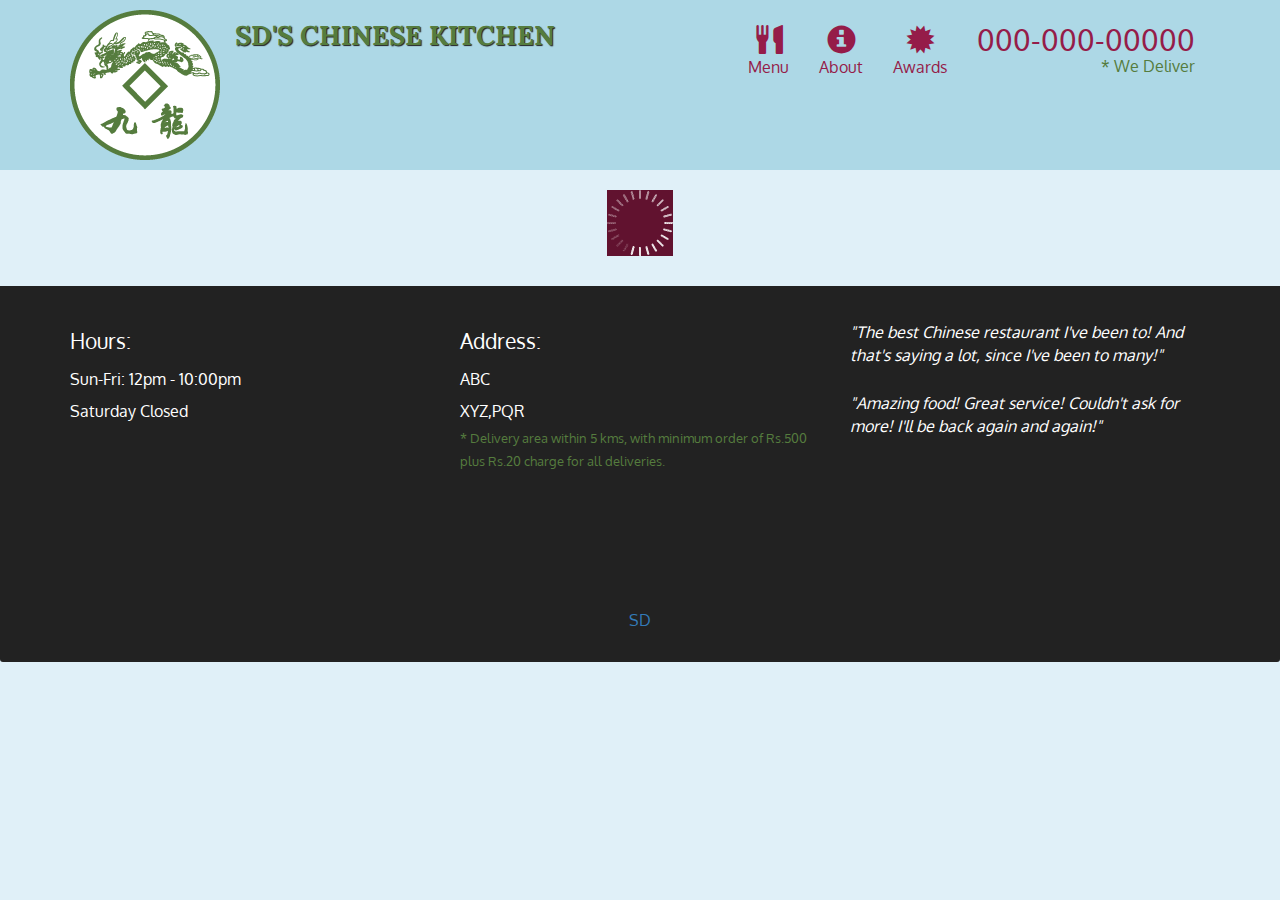
<file: module-5/index.html>
<!doctype html>
<html lang="en">
  <head>
    <meta charset="utf-8">
    <meta http-equiv="X-UA-Compatible" content="IE=edge">
    <meta name="viewport" content="width=device-width, initial-scale=1">
    <title>mod-5</title>
    <link rel="stylesheet" href="css/bootstrap.min.css">
    <link rel="stylesheet" href="css/styles.css">
    <link href='https://fonts.googleapis.com/css?family=Oxygen:400,300,700' rel='stylesheet' type='text/css'>
    <link href='https://fonts.googleapis.com/css?family=Lora' rel='stylesheet' type='text/css'>
  </head>
<body>
  <header>
    <link rel="icon" sizes="64x64">
    <nav id="header-nav" class="navbar navbar-default">
      <div class="container">
        <div class="navbar-header">
          <a href="index.html" class="pull-left visible-md visible-lg">
                       <div id="logo-img" alt="Logo image"></div>
          </a>

          <div class="navbar-brand">
            <a href="index.html" target="_blank"><h1>SD's CHINESE KITCHEN</h1></a>
          </div>

          <button id="navbarToggle" type="button" class="navbar-toggle collapsed" data-toggle="collapse" data-target="#collapsable-nav" aria-expanded="false">
            <span class="sr-only">Toggle navigation</span>
            <span class="icon-bar"></span>
            <span class="icon-bar"></span>
            <span class="icon-bar"></span>
          </button>
        </div>
        
        <div id="collapsable-nav" class="collapse navbar-collapse">
           <ul id="nav-list" class="nav navbar-nav navbar-right">
            <li id="navHomeButton" class="visible-xs active">
              <a href="index.html">
                <span class="glyphicon glyphicon-home"></span> Home</a>
            </li>
            <li id="navMenuButton">
              <a href="#" onclick="$dc.loadMenuCategories();">
                <span class="glyphicon glyphicon-cutlery"></span><br class="hidden-xs"> Menu</a>
            </li>
            <li>
              <a href="#">
                <span class="glyphicon glyphicon-info-sign"></span><br class="hidden-xs"> About</a>
            </li>
            <li>
              <a href="#">
                <span class="glyphicon glyphicon-certificate"></span><br class="hidden-xs"> Awards</a>
            </li>
            <li id="phone" class="hidden-xs">
              <a href="tel:000-000-00000">
                <span>000-000-00000</span></a><div>* We Deliver</div>
            </li>
          </ul><!-- #nav-list -->
        </div><!-- .collapse .navbar-collapse -->
      </div><!-- .container -->
    </nav><!-- #header-nav -->
  </header>
  

  
  <div id="call-btn" class="visible-xs">
    <a class="btn" href="tel:O00-000-00000">
    <span class="glyphicon glyphicon-earphone"></span>
    O00-000-00000
    </a>
  </div>
  <div id="xs-deliver" class="text-center visible-xs">* We Deliver</div>

  <div id="main-content" class="container"></div>

  <footer class="panel-footer">
    <div class="container">
      <div class="row">
        <section id="hours" class="col-sm-4">
          <span>Hours:</span><br>
          Sun-Fri: 12pm - 10:00pm<br>
          Saturday Closed
          <hr class="visible-xs">
        </section>
        <section id="address" class="col-sm-4">
          <span>Address:</span><br>
          ABC<br>
          XYZ,PQR
          <p>* Delivery area within 5 kms, with minimum order of Rs.500 plus Rs.20 charge for all deliveries.</p>
          <hr class="visible-xs">
        </section>
        <section id="testimonials" class="col-sm-4">
          <p>"The best Chinese restaurant I've been to! And that's saying a lot, since I've been to many!"</p>
          <p>"Amazing food! Great service! Couldn't ask for more! I'll be back again and again!"</p>
        </section>
      </div>

        <br><br><br>
      <div class="text-center">
             <a href="google.com" target="_blank"><br>SD</a>
      </div>
     

    </div>
  </footer>

  <!-- jQuery (Bootstrap JS plugins depend on it) -->
  <script src="js/jquery-2.1.4.min.js"></script>
  <script src="js/bootstrap.min.js"></script>
  <script src="js/ajax-utils.js"></script>
  <script src="js/script.js"></script>
</body>
</html>
</file>
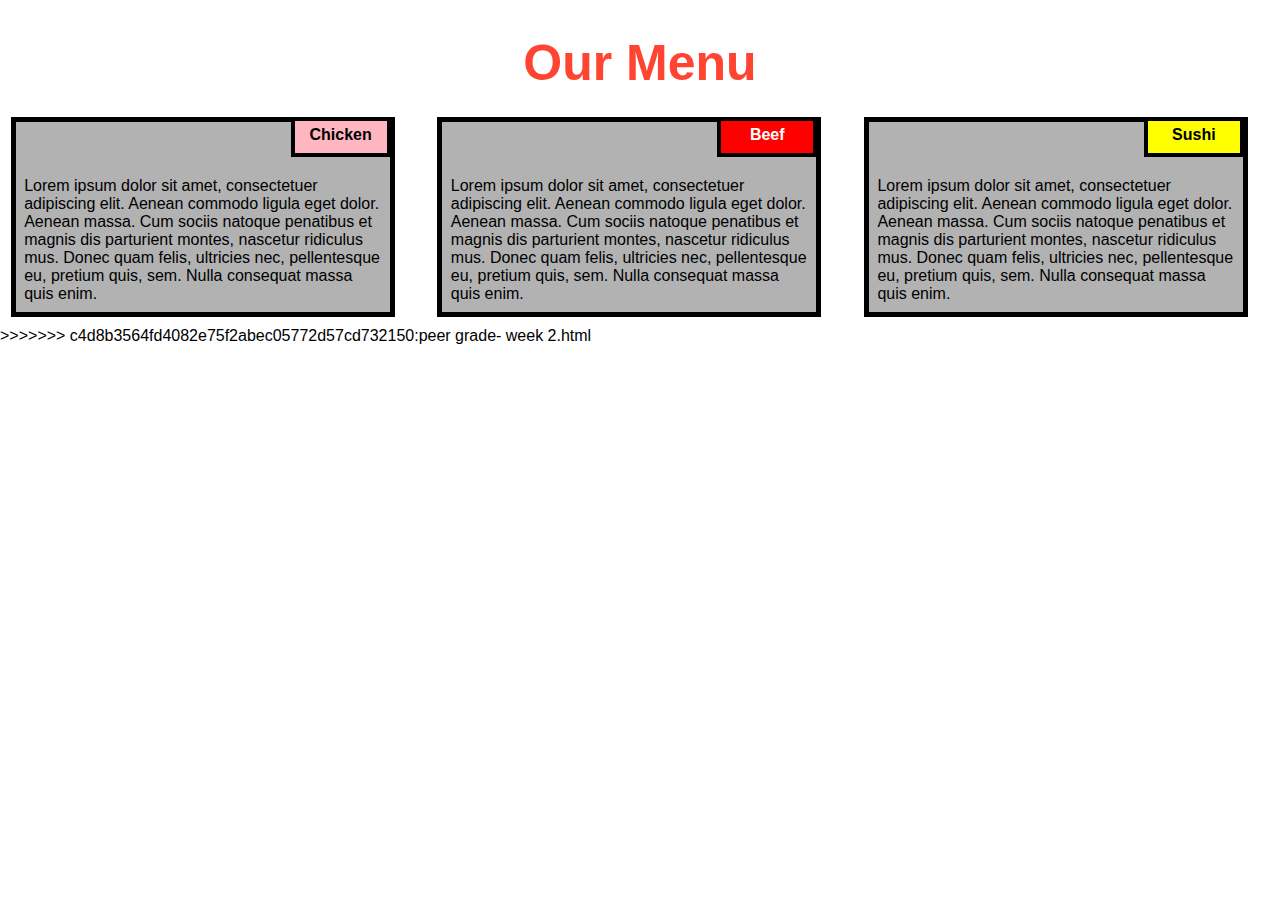
<file: module-2.html>
<!DOCTYPE html>
<html>
<head>

<title>Responsive Layout</title>
<meta name="viewport" content="width=device-width, initial-scale=1">

<style>
* {
  box-sizing: border-box;
}

body{
	margin: 0;
	padding: 0;
  font-family: "Comic Sans MS", cursive, sans-serif;
}

.row{
  margin-top: 5%;
  margin-bottom: 5%;
}

h1 {
  margin-bottom: 15px;
  text-align: center;
  color: #ff4532;
  font-size: 50px;
}


.box{
  width: 100%;
  overflow: none;
}


.content-name{
  overflow: none;
  text-align: center;
  border: 4px solid black;
  width: 100px;
  height: 40px;
  padding: 5px;
  float: right;
  margin-right: 36px;
  margin-top: 0px;
  font-weight: bold;
  position: relative;
}

.content{
  border: 5px solid black;
  width: 90%;
  height: auto;
  margin: 2.5%;
  color: black
  font-size: 25px;
  padding: 2%;
  padding-top: 55px;
  background-color: rgba(0,0,0,0.3);
}

.name1{
  background-color: #FFB6C1;
}

.name2{
  color: white;
  background-color: #FF0000;
}
.name3{
  background-color: #FFFF00;
}


/********** Large devices only **********/
@media (min-width: 992px) {
  .col-lg-4 {
  	float: left;
    width: 33.33%;
  }
}
/********** Medium devices only **********/
@media (min-width: 768px) and (max-width: 991px) {
  .col-md-6,.col-md-12 {
    float: left;
  }
  .col-md-6 {
    width: 50%;
  }
  .col-md-12 {
    margin-left: -10px;
    width: 100%;
  }
  .name3{
    margin-right: 65px;
    width: 100px;
  }
}

@media (min-width: 0px) and (max-width: 767px) {
  .col-sm-12 {
  	float: left;
    width: 100%;
  }
  .content-name{
    margin-right: 30px;
  }
}
</style>
</head>
<body>
<h1>Our Menu</h1>



  <div class="col-lg-4 col-md-6 col-sm-12">
  	<div class="box">
  		<p class="content-name name1">Chicken</p>
  		<p class="content">Lorem ipsum dolor sit amet, consectetuer adipiscing elit. Aenean commodo ligula eget dolor. Aenean massa. Cum sociis natoque penatibus et magnis dis parturient montes, nascetur ridiculus mus. Donec quam felis, ultricies nec, pellentesque eu, pretium quis, sem. Nulla consequat massa quis enim.</p>
  	</div>
  </div>

  <div class="col-lg-4 col-md-6 col-sm-12">
  	<div class="box">
   		<p class="content-name name2">Beef</p>
   		<p class="content">Lorem ipsum dolor sit amet, consectetuer adipiscing elit. Aenean commodo ligula eget dolor. Aenean massa. Cum sociis natoque penatibus et magnis dis parturient montes, nascetur ridiculus mus. Donec quam felis, ultricies nec, pellentesque eu, pretium quis, sem. Nulla consequat massa quis enim.</p>
  	</div>
  </div>

  <div class="col-lg-4 col-md-12 col-sm-12">
  	<div class="box">
  		<p class="content-name name3">Sushi</p>
  		<p class="content">Lorem ipsum dolor sit amet, consectetuer adipiscing elit. Aenean commodo ligula eget dolor. Aenean massa. Cum sociis natoque penatibus et magnis dis parturient montes, nascetur ridiculus mus. Donec quam felis, ultricies nec, pellentesque eu, pretium quis, sem. Nulla consequat massa quis enim.</p>
  	</div>	
  </div>

</body>
</html>

</body>
</html>
>>>>>>> c4d8b3564fd4082e75f2abec05772d57cd732150:peer grade- week 2.html
</file>
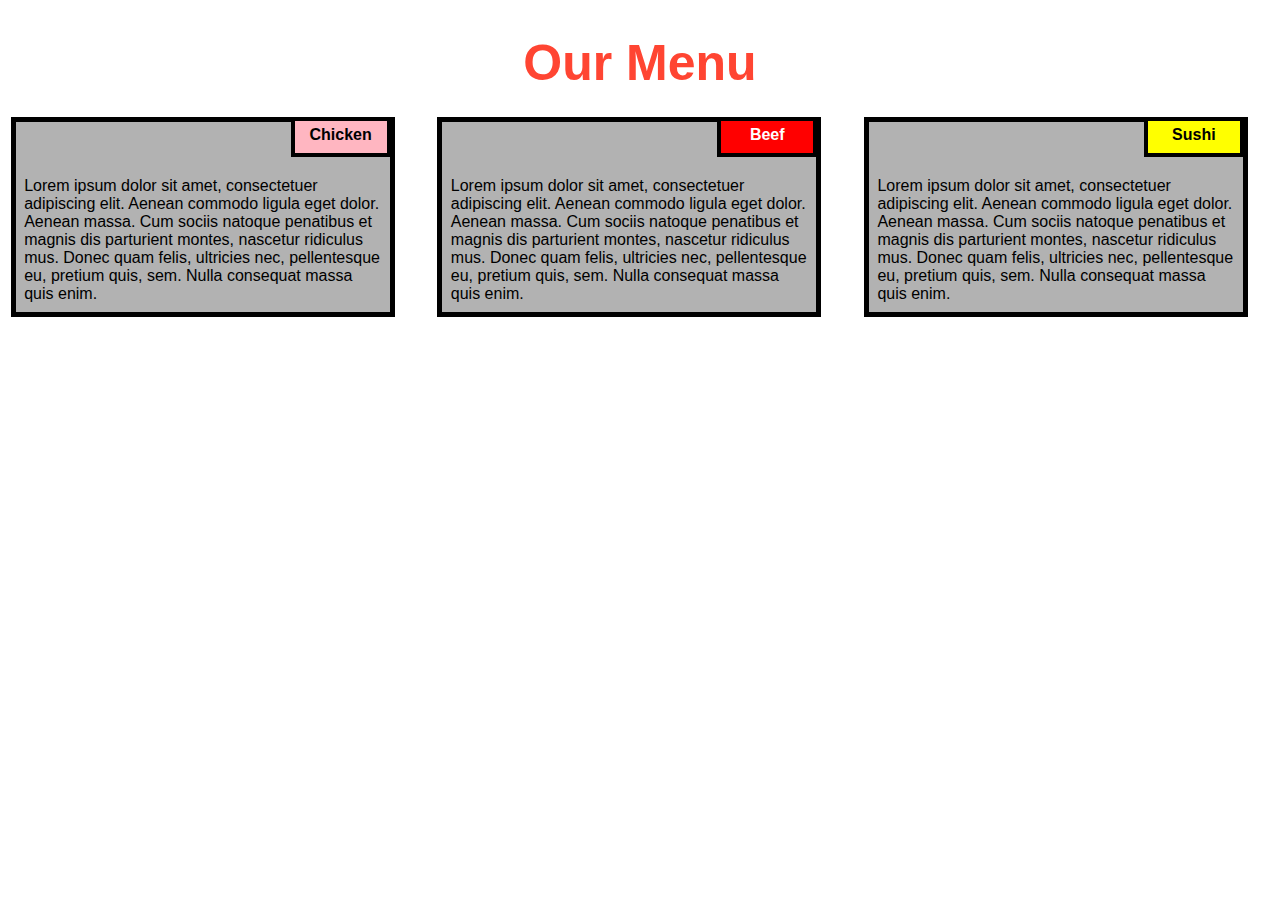
<file: peer grade- week 2.html>
<!DOCTYPE html>
<html>
<head>

<title>Responsive Layout</title>
<meta name="viewport" content="width=device-width, initial-scale=1">

<style>
* {
  box-sizing: border-box;
}

body{
	margin: 0;
	padding: 0;
  font-family: "Comic Sans MS", cursive, sans-serif;
}

.row{
  margin-top: 5%;
  margin-bottom: 5%;
}

h1 {
  margin-bottom: 15px;
  text-align: center;
  color: #ff4532;
  font-size: 50px;
}


.box{
  width: 100%;
  overflow: none;
}


.content-name{
  overflow: none;
  text-align: center;
  border: 4px solid black;
  width: 100px;
  height: 40px;
  padding: 5px;
  float: right;
  margin-right: 36px;
  margin-top: 0px;
  font-weight: bold;
  position: relative;
}

.content{
  border: 5px solid black;
  width: 90%;
  height: auto;
  margin: 2.5%;
  color: black
  font-size: 25px;
  padding: 2%;
  padding-top: 55px;
  background-color: rgba(0,0,0,0.3);
}

.name1{
  background-color: #FFB6C1;
}

.name2{
  color: white;
  background-color: #FF0000;
}
.name3{
  background-color: #FFFF00;
}


/********** Large devices only **********/
@media (min-width: 992px) {
  .col-lg-4 {
  	float: left;
    width: 33.33%;
  }
}
/********** Medium devices only **********/
@media (min-width: 768px) and (max-width: 991px) {
  .col-md-6,.col-md-12 {
    float: left;
  }
  .col-md-6 {
    width: 50%;
  }
  .col-md-12 {
    margin-left: -10px;
    width: 100%;
  }
  .name3{
    margin-right: 65px;
    width: 100px;
  }
}

@media (min-width: 0px) and (max-width: 767px) {
  .col-sm-12 {
  	float: left;
    width: 100%;
  }
  .content-name{
    margin-right: 30px;
  }
}
</style>
</head>
<body>
<h1>Our Menu</h1>



  <div class="col-lg-4 col-md-6 col-sm-12">
  	<div class="box">
  		<p class="content-name name1">Chicken</p>
  		<p class="content">Lorem ipsum dolor sit amet, consectetuer adipiscing elit. Aenean commodo ligula eget dolor. Aenean massa. Cum sociis natoque penatibus et magnis dis parturient montes, nascetur ridiculus mus. Donec quam felis, ultricies nec, pellentesque eu, pretium quis, sem. Nulla consequat massa quis enim.</p>
  	</div>
  </div>

  <div class="col-lg-4 col-md-6 col-sm-12">
  	<div class="box">
   		<p class="content-name name2">Beef</p>
   		<p class="content">Lorem ipsum dolor sit amet, consectetuer adipiscing elit. Aenean commodo ligula eget dolor. Aenean massa. Cum sociis natoque penatibus et magnis dis parturient montes, nascetur ridiculus mus. Donec quam felis, ultricies nec, pellentesque eu, pretium quis, sem. Nulla consequat massa quis enim.</p>
  	</div>
  </div>

  <div class="col-lg-4 col-md-12 col-sm-12">
  	<div class="box">
  		<p class="content-name name3">Sushi</p>
  		<p class="content">Lorem ipsum dolor sit amet, consectetuer adipiscing elit. Aenean commodo ligula eget dolor. Aenean massa. Cum sociis natoque penatibus et magnis dis parturient montes, nascetur ridiculus mus. Donec quam felis, ultricies nec, pellentesque eu, pretium quis, sem. Nulla consequat massa quis enim.</p>
  	</div>	
  </div>

</body>
</html>
</file>
<file: module-5/css/styles.css>
body {
  font-size: 16px;
  color: #fff;
  background-color: #e0f0f8 ;
  font-family: 'Oxygen', sans-serif;
}

/** HEADER **/
#header-nav {
  background-color: #add8e6;
  border-radius: 0;
  border: 0;
}

#logo-img {
  background: url('../images/restaurant-logo_large.png') no-repeat;
  width: 150px;
  height: 150px;
  margin: 10px 15px 10px 0;
}

.navbar-brand {
  padding-top: 25px;
}
.navbar-brand h1 { /* Restaurant name */
  font-family: 'Lora', serif;
  color: #557c3e;
  font-size: 1.5em;
  text-transform: uppercase;
  font-weight: bold;
  text-shadow: 1px 1px 1px #222;
  margin-top: 0;
  margin-bottom: 0;
  line-height: .75;
}
.navbar-brand a:hover, .navbar-brand a:focus {
  text-decoration: none;
}
.navbar-brand p { /* Kosher cert */
  color: #000;
  text-transform: uppercase;
  font-size: .7em;
  margin-top: 15px;
}
.navbar-brand p span { /* Star-K */
  vertical-align: middle;
}

#nav-list {
  margin-top: 10px;
}
#nav-list a {
  color: #951C49;
  text-align: center;
}
#nav-list a:hover {
  background: #E7E7E7;
}
#nav-list a span {
  font-size: 1.8em;
}

#phone {
  margin-top: 5px;
}
#phone a { /* Phone number */
  text-align: right;
  padding-bottom: 0;
}
#phone div { /* We Deliver */
  color: #557c3e;
  text-align: right;
  padding-right: 15px;
}

.navbar-header button.navbar-toggle, .navbar-header .icon-bar {
  border: 1px solid #4349f6;
}
.navbar-header button.navbar-toggle {
  clear: both;
  margin-top: -30px;
}
/* END HEADER */

/* FOOTER */
.panel-footer {
  margin-top: 30px;
  padding-top: 35px;
  padding-bottom: 30px;
  background-color: #222;
  border-top: 0;
}
.panel-footer div.row {
  margin-bottom: 35px;
}
#hours, #address {
  line-height: 2;
}
#hours > span, #address > span {
  font-size: 1.3em;
}
#address p {
  color: #557c3e;
  font-size: .8em;
  line-height: 1.8;
}
#testimonials {
  font-style: italic;
}
#testimonials p:nth-child(2) {
  margin-top: 25px;
}
/* END FOOTER */



/* HOME PAGE */
.container .jumbotron {
  box-shadow: 0 0 50px #3F0C1F;
  border: 2px solid #3F0C1F;
}

#menu-tile, #specials-tile, #map-tile {
  height: 250px;
  width: 100%;
  margin-bottom: 15px;
  position: relative;
  border: 2px solid #3F0C1F;
  overflow: hidden;
}
#menu-tile:hover, #specials-tile:hover, #map-tile:hover {
  box-shadow: 0 1px 5px 1px #cccccc;
}
#menu-tile {
  background: url('../images/menu-tile.jpg') no-repeat;
  background-position: center;
}
#specials-tile {
  background: url('../images/specials-tile.jpg') no-repeat;
  background-position: center;
}
#menu-tile span, #specials-tile span, #map-tile span {
  position: absolute;
  bottom: 0;
  right: 0;
  width: 100%;
  text-align: center;
  font-size: 1.6em;
  text-transform: uppercase;
  background-color: #000;
  color: #fff;
  opacity: .8;
}
/* END HOME PAGE */

/* MENU CATEGORIES PAGE */
.category-tile { 
  position: relative;
  border: 2px solid #3F0C1F;
  overflow: hidden;
  width: 200px;
  height: 200px;
  margin: 0 auto 15px;
}
.category-tile span {
  position: absolute;
  bottom: 0;
  right: 0;
  width: 100%;
  text-align: center;
  font-size: 1.2em;
  text-transform: uppercase;
  background-color: #000;
  color: #fff;
  opacity: .8;
}
.category-tile:hover {
  box-shadow: 0 1px 5px 1px #cccccc;
}

#menu-categories-title + div {
  margin-bottom: 50px;
}
/* END MENU CATEGORIES PAGE */

/* SINGLE CATEGORY PAGE */
.menu-item-tile {
  margin-bottom: 25px;
}
.menu-item-tile hr {
  width: 80%;
}
.menu-item-tile .menu-item-price {
  font-size: 1.1em;
  text-align: right;
  margin-top: -15px;
  margin-right: -15px;
}
.menu-item-tile .menu-item-price span {
  font-size: .6em;
}
.menu-item-photo {
  position: relative;
  border: 2px solid #0c213f; 
  overflow: hidden;
  padding: 0;
  margin-right: -15px;
  margin-left: auto;
  margin-bottom: 20px;
  max-width: 250px;
}
.menu-item-photo div {
  position: absolute;
  bottom: 0;
  right: 0;
  width: 80px;
  background-color: #557c3e;
  text-align: center;
}
.menu-item-description {
  padding-right: 30px;
}
h3.menu-item-title {
  margin: 0 0 10px;
}
.menu-item-details {
  font-size: .9em;
  font-style: italic;
}
/* END SINGLE CATEGORY PAGE */


/********** Large devices only **********/
@media (min-width: 1200px) {
  .container .jumbotron {
    background: url('../images/jumbotron_1200.jpg') no-repeat;
    height: 675px;
  }
}

/********** Medium devices only **********/
@media (min-width: 992px) and (max-width: 1199px) {
  /* Header */
  #logo-img {
    background: url('../images/restaurant-logo_medium.png') no-repeat;
    width: 100px;
    height: 100px;
    margin: 5px 5px 5px 0;
  }
  /* End Header */

  /* Home Page */
  .container .jumbotron {
    background: url('../images/jumbotron_992.jpg') no-repeat;
    height: 558px;
  }
  /* End Home Page */
}

/********** Small devices only **********/
@media (min-width: 768px) and (max-width: 991px) {
  /* Home Page */
  .container .jumbotron {
    background: url('../images/jumbotron_768.jpg') no-repeat;
    height: 432px;
  }
  /* End Home Page */
}

/********** Extra small devices only **********/
@media (max-width: 767px) {
  /* Header */
  .navbar-brand {
    padding-top: 10px;
    height: 80px;
  }
  .navbar-brand h1 { /* Restaurant name */
    padding-top: 10px;
    font-size: 5vw; /* 1vw = 1% of viewport width */
  }
  .navbar-brand p { /* Kosher cert */
    font-size: .6em;
    margin-top: 12px;
  }
  .navbar-brand p img { /* Star-K */
    height: 20px;
  }

  #collapsable-nav a { /* Collapsed nav menu text */
    font-size: 1.2em;
  }
  #collapsable-nav a span { /* Collapsed nav menu glyph */
    font-size: 1em;
    margin-right: 5px;
  }

  #call-btn > a {
    font-size: 1.5em;
    display: block;
    margin: 0 20px;
    padding: 10px;
    border: 2px solid #fff;
    background-color: #f6b319;
    color: #951c49;
  }
  #xs-deliver {
    margin-top: 5px;
    font-size: .7em;
    letter-spacing: .1em;
    text-transform: uppercase;
  }
  /* End Header */

  /* Footer */
  .panel-footer section {
    margin-bottom: 30px;
    text-align: center;
  }
  .panel-footer section:nth-child(3) {
    margin-bottom: 0; /* margin already exists on the whole row */
  }
  .panel-footer section hr {
    width: 50%;
  }
  /* End Footer */

  /* Home Page */
  .container .jumbotron {
    margin-top: 30px;
    padding: 0;
  }
  #menu-tile, #specials-tile {
    width: 360px;
    margin: 0 auto 15px;
  }

  .menu-item-photo {
    margin-right: auto;
  }
  .menu-item-tile .menu-item-price {
    text-align: center;
  }
  .menu-item-description {
    text-align: center;;
  }
}


/********** Super extra small devices Only :-) (e.g., iPhone 4) **********/
@media (max-width: 479px) {
  /* Header */
  .navbar-brand h1 { /* Restaurant name */
    padding-top: 5px;
    font-size: 6vw;
  }
  /* End Header */
  
  /* Home page */
  #menu-tile, #specials-tile {
    width: 280px;
    margin: 0 auto 15px;
  }

  .col-xxs-12 {
    position: relative;
    min-height: 1px;
    padding-right: 15px;
    padding-left: 15px;
    float: left;
    width: 100%;
  }
}
</file>
